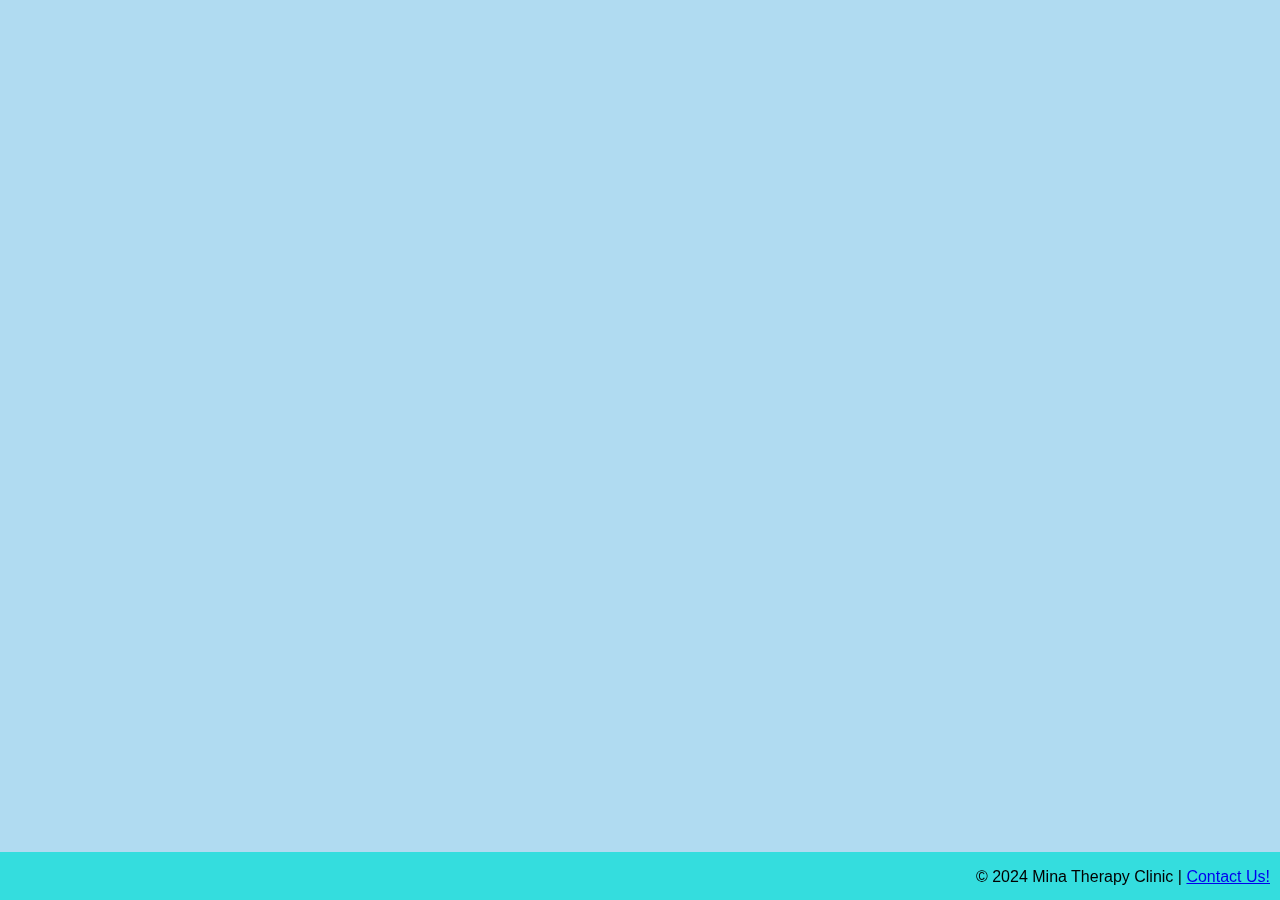
<file: footer.html>
<!DOCTYPE html>
<!--
    Program name: footer.html
    Name: Jean Mina
    Date created: 9/15/2024
    Date last updated: 12/4/2024
    Version: 1.1
    Purpose: Homework 4 HTML form Footer
-->
<html lang="en">
    <head>
        <link rel="stylesheet" href="hw4.css"><!-- links to css file-->
        
        <!-- displays texts in the browser's tab-->
        <title>New Patient Registration | Mina Therapy Clinic</title>
    </head>
    <body>
        <footer>
            <p id="footer"> &copy; 2024 Mina Therapy Clinic | <a href="https://www.nimh.nih.gov/health/topics/psychotherapies" target="_blank" rel="noopener noreferrer"> Contact Us!</a></p>
        </footer>
    </body>
</html>
</file>
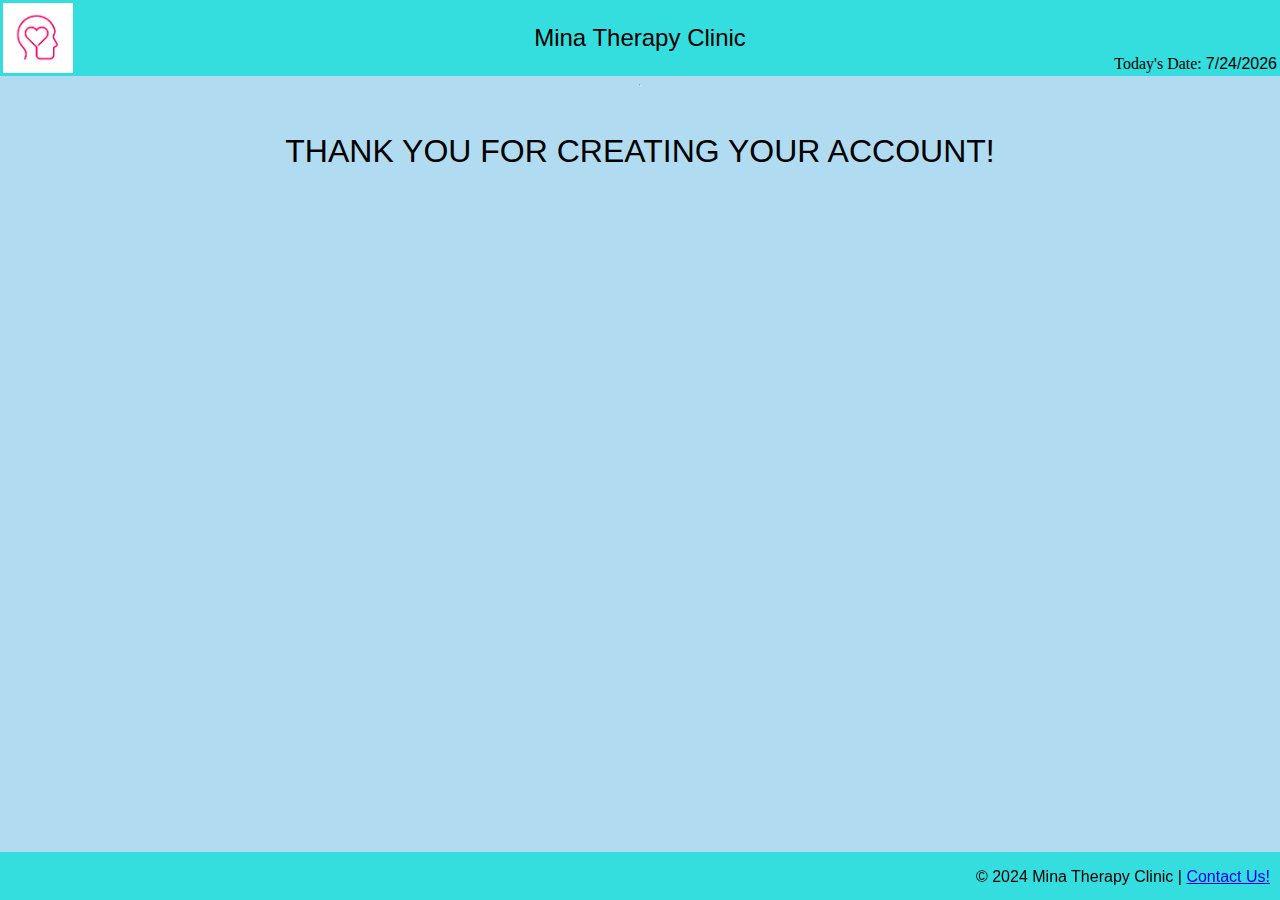
<file: thankyou.html>
<!DOCTYPE html>
<!--
    Program name: thankyou.html
    Name: Jean Mina
    Date created: 9/15/2024
    Date last updated: 9/21/2024
    Version: 1.1
    Purpose: Homework 1 HTML form
-->
<html lang="en">
    <head>
        <link rel="stylesheet" href="hw4.css"><!-- links to css file-->
        
        <!-- displays texts in the browser's tab-->
        <title>Thank You! | Mina Therapy Clinic</title>
    </head>
    <body>
        <header>
            <table width="100%">
                <tr>
                    <td valign="top" align="left" width="20%">
                        <div class="image">
                            <img align="center" src="therapylogo.png" alt="Logo of Mina Therapy Clinic" width="70px" id="logo"/>
                        </div>
                    </td>
                    <td>
                        <h2>Mina Therapy Clinic</h2>
                    </td>
                    <td valign="bottom" align="right" width="20%">
                        Today's Date: <span id="today"></span>
                    </td>
                </tr>
            </table>
        </header>
        <hr>
        <!-- thank you message begins here -->
        <br>
        <main>
            <h1> THANK YOU FOR CREATING YOUR ACCOUNT! </h1>
        </main>

        <!-- footer that contains website link -->
        <footer>
            <p id="footer"> &#169; 2024 Mina Therapy Clinic | <a href="#" target="_blank" rel="noopener noreferrer"> Contact Us!</a></p>
        </footer>

        <script src="hw4.js"></script>
    </body>
</html>
</file>
<file: hw4.css>
/*
    Program name: hw4.css
    Name: Jean Mina
    Date created: 9/15/2024
    Date last updated: 12/04/2024
    Version: 1.1
    Purpose: Homework 3 CSS file
*/

header {
    position: sticky;
    top: 0;
    width: 100%;
    background-color:rgba(3, 221, 214, 0.715);
    transition: background-color 0.4 easy-in-out;
    z-index: 1000;
}

header.scrolled {
    background-color:rgba(3, 221, 214, 0.715);
    opacity: 1.0;
}

body {
    display: flex;
    flex-direction: column;
    align-items: center;
    background-color:rgba(145, 205, 235, 0.72);
    margin: 0;
    height: 100%;
    min-height: 100vh; /*make sure page is height of the viewport*/
}

form {
    flex-grow: 1;
}

h1, h2 {
    text-align: center;
    font-family:Impact, Haettenschweiler, 'Arial Narrow Bold', sans-serif;
    font-weight: normal;
    flex-grow: 1;
}

main {
    text-align: center;
    font-family:Impact, Haettenschweiler, 'Arial Narrow Bold', sans-serif;
    font-weight: normal;
    flex-grow: 1;
}

.image {
    text-align: left;
}

.td1 {
    text-align: right;
    font-family:'Trebuchet MS', 'Lucida Sans Unicode', 'Lucida Grande', 'Lucida Sans', Arial, sans-serif;
    font-weight: normal;
}

th {
    text-align: right;
    font-family:'Trebuchet MS', 'Lucida Sans Unicode', 'Lucida Grande', 'Lucida Sans', Arial, sans-serif;
    font-weight: bold;
}

footer {
    position: fixed;
    bottom: 0;
    width: 100%;
    background-color:rgba(3, 221, 214, 0.715);
    height: 3rem;
}

#footer {
    text-align: right;
    font-family:'Trebuchet MS', 'Lucida Sans Unicode', 'Lucida Grande', 'Lucida Sans', Arial, sans-serif;
    font-weight: normal;
    margin-right: 10px;
}

label {
    text-align: right;
    font-family:'Trebuchet MS', 'Lucida Sans Unicode', 'Lucida Grande', 'Lucida Sans', Arial, sans-serif;
    font-weight: normal;
}

input {
    text-align: left;
    font-family:'Trebuchet MS', 'Lucida Sans Unicode', 'Lucida Grande', 'Lucida Sans', Arial, sans-serif;
    font-weight: normal;
}

textarea {
    text-align: left;
    font-family:'Trebuchet MS', 'Lucida Sans Unicode', 'Lucida Grande', 'Lucida Sans', Arial, sans-serif;
    font-weight: normal;
}

#today {
    text-align: left;
    font-family:'Trebuchet MS', 'Lucida Sans Unicode', 'Lucida Grande', 'Lucida Sans', Arial, sans-serif;
    font-weight: normal;
}

p {
    text-align: right;
    font-family:'Trebuchet MS', 'Lucida Sans Unicode', 'Lucida Grande', 'Lucida Sans', Arial, sans-serif;
    font-weight: normal;
}

.error {
    color: red;
    font-size: 12px;
    font-family:'Trebuchet MS', 'Lucida Sans Unicode', 'Lucida Grande', 'Lucida Sans', Arial, sans-serif;
    font-weight: normal;
}

.pword-message {
    text-align: right;
    font-family:'Trebuchet MS', 'Lucida Sans Unicode', 'Lucida Grande', 'Lucida Sans', Arial, sans-serif;
    font-weight: normal;
    position: relative;
    left: 100px;
    background: transparent;
    padding: 10px;
    border-spacing: 2px;
    border-radius: 20px;
    color: red;
}

#review {
    margin-top: 5px;
}

table.output,
tr.output,
td.output {
    width: 500px;
    background-color:rgba(3, 221, 214, 0.715);
    padding: 10px;
    border-spacing: 2px;
    border-radius: 20px;
    color:black;
}

td.outputdata {
    width: 500px;
    background-color:rgba(3, 221, 214, 0.715);
    padding: 10px;
    border-spacing: 2px;
}

/*alert box styling*/
#alert-box {
    display: none;
    position: fixed;
    z-index: 9999;
    left: 0;
    top: 0;
    width: 100%;
    height: 100%;
    overflow: auto;
    background-color: rgba(133, 163, 215, 0.715);
}

#alert-content {
    background-color: white;
    border-radius: 10px;
    width: 300px;
    height: 135px;
    margin: auto;
    margin-top: 20%;
    padding: 30px;
    text-align: center;
}

#alert-content h4 {
    font-size: 20px;
    text-align: center;
    font-family:'Trebuchet MS', 'Lucida Sans Unicode', 'Lucida Grande', 'Lucida Sans', Arial, sans-serif;
    font-weight: normal;
}

#close-alert {
    background-color: white;
    border-width: 1px;
    border-style: solid;
    color: rgb(22, 56, 114);
    border-color: rgb(22, 56, 114);
    font-size: 15px;
    font-weight: bold;
    height: 20px;
    width: 80px;
    border-radius: 20px;
    cursor: pointer;

    margin-top: 20px;
    text-align: center;
    font-family:'Trebuchet MS', 'Lucida Sans Unicode', 'Lucida Grande', 'Lucida Sans', Arial, sans-serif;
    font-weight: normal;
}

/*iframe styling */
.iframe-container {
    position: absolute;
    top: 25%;
    right: 15px;
    width: 25%;
    height: 100%;
    overflow: hidden;
    box-sizing: border-box;
}

.iframe-container iframe {
    width: 95%;
    height: 20%;
    border: 1px solid black;
}

#welcome1 {
    margin-top: 20px;
    font-size: 20px;
    text-align: center;
    font-family:'Trebuchet MS', 'Lucida Sans Unicode', 'Lucida Grande', 'Lucida Sans', Arial, sans-serif;
    font-weight: normal;
}

#welcome2 {
    margin-top: 20px;
    font-size: 20px;
    text-align: center;
    font-family:'Trebuchet MS', 'Lucida Sans Unicode', 'Lucida Grande', 'Lucida Sans', Arial, sans-serif;
    font-weight: normal;
}
</file>
